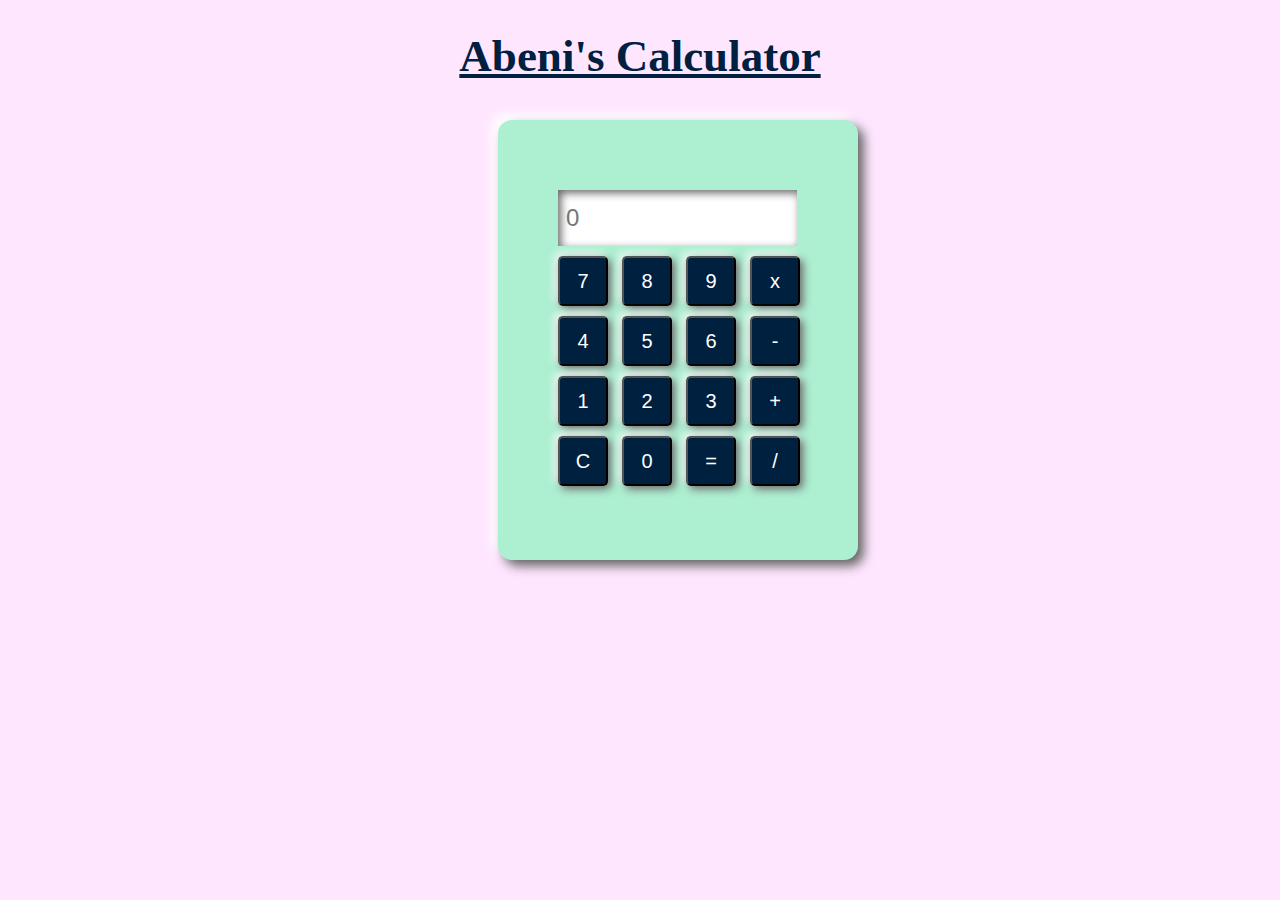
<file: index.html>
<!DOCTYPE html>
<html>
<head>
	<meta charset="utf-8">
	<title>Web Calculator</title>
	<link rel="stylesheet" type="text/css" href="style.css">
</head>
<body>
	<div class="header">
		<h1>Abeni's Calculator</h1>
	</div>
	<div class="container">
	<div class="box">
		<form class="form">
			<input id="display" type="text" name="display" placeholder="0" readonly>
			<br>
			<input class="button" type="button" value="7" onclick="form.display.value +='7'">
			<input class="button" type="button" value="8" onclick="form.display.value +='8'">
			<input class="button" type="button" value="9" onclick="form.display.value +='9'">
			<input class="button mathbutton" type="button" value="x" onclick="form.display.value +='*'">
			<br>
			<input class="button" type="button" value="4" onclick="form.display.value +='4'">
			<input class="button" type="button" value="5" onclick="form.display.value +='5'">
			<input class="button" type="button" value="6" onclick="form.display.value +='6'">
			<input class="button mathbutton" type="button" value="-" onclick="form.display.value +='-'">
			<br>
			<input class="button" type="button" value="1" onclick="form.display.value +='1'">
			<input class="button" type="button" value="2" onclick="form.display.value +='2'">
			<input class="button" type="button" value="3" onclick="form.display.value +='3'">
			<input class="button mathbutton" type="button" value="+" onclick="form.display.value +='+'">
			<br>
			<input class="button clearButton" type="button" value="C" onclick="form.display.value =''">
			<input class="button" type="button" value="0" onclick="form.display.value +='0'">
			<input class="button" type="button" value="=" onclick="form.display.value =eval(form.display.value)">
			<input class="button mathbutton" type="button" value="/" onclick="form.display.value +='/'">
			<br>
		</form>
	</div>
	</div>

</body>
</html>
</file>
<file: style.css>
body{
	background-color: #ffe6ff;
	color: black;
	position: relative;
}

.container{
	width: 160px;
	height: 240px;
	padding: 100px;
	margin: 10px;
	position: absolute;
	top: 80px;
	left: 480px;
	border-radius: 14px;
	background-color: #ADEFD1FF;
	box-shadow: 6px 6px 11px #666666, -6px -6px 11px white;
}

#display{
	height: 40px;
	width: 223px;
	padding: 8px;
	margin: 5px;
	border: black;
	border-radius: 0px;
	font-size: 24px;
	color: #00203FFF;
	box-shadow: inset 3px 3px 8px #666666, inset -3px -3px 8px white;
}

.box{
	position: absolute;
	top: 65px;
	left: 55px;
}

.button{
	padding: 5px;
	height: 50px;
	width: 50px;
	margin: 5px;
	border-radius: 5px;
	font-size: 20px;
	background-color: #00203FFF;
	color: white;
	box-shadow: 3px 3px 8px #666666, -3px -3px 8px white;
}

.button:hover{
	background: #ccffcc;
	color: black;
	border: 2px solid black;
}

.header h1{
	text-align: center;
	font-family: "Lucida Handwriting", cursive;
	text-decoration: underline;
	font-size: 45px;
	color: #00203FFF;
}
</file>
